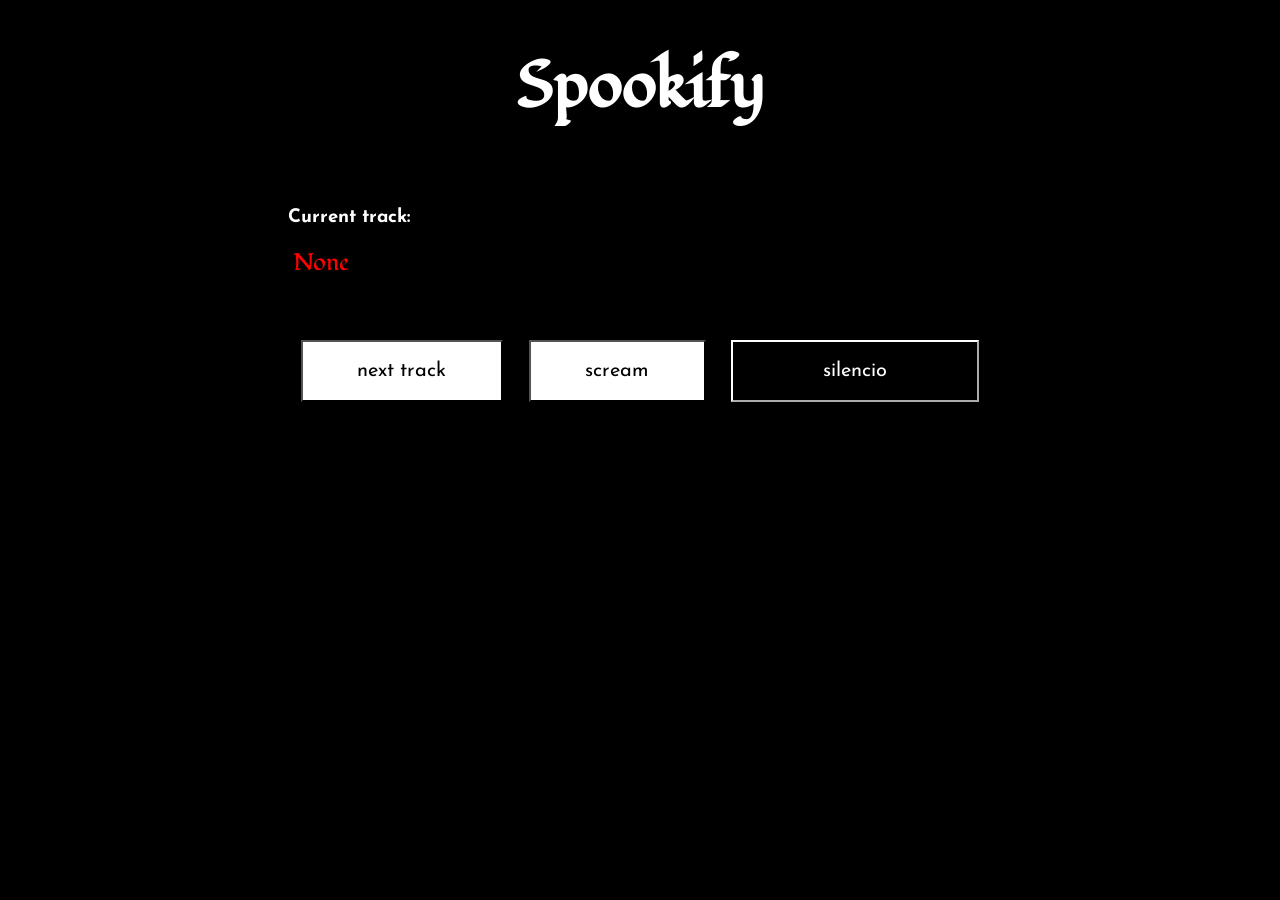
<file: index.html>
<!DOCTYPE html>
<html>
  <head>
    <meta charset="utf-8">
    <link rel="preconnect" href="https://fonts.gstatic.com">
    <link href="https://fonts.googleapis.com/css2?family=Fondamento:ital@0;1&family=Josefin+Sans&display=swap" rel="stylesheet">
    <link href="style.css" rel="stylesheet">
    <meta name="viewport" content="width=device-width, initial-scale=1.0">
    <script src="index.js"></script>
    <title>Spookify</title>
  </head>

  <body>
    <div id="container">
      <div id="header">
        <h1 onclick="cackler()">Spookify</h1>
      </div>

      <div id="body">
        <div id="info-panel">
          <h3>Current track:</h3>
          <span id="track-title">None</span>
        </div>

        <div id="controls">
          <button id="next-track-btn" onclick="nextAmbiance()">next track</button>
          <button id="scream-btn" onclick="playScreamClip()">scream</button>
          <button id="silencio-btn" class="inverted" onclick="silencio()">silencio</button>
        </div>

        <div id="player">
          <ReactPlayer
            type = 'audio/mp3'
          />
        </div>

        <div id="whatthe">
          <h3>What is this?</h3>
          <p>
            This is a silly website made to enhance spooky stories.
          </p>
          <p>
            There are a variety of ambiences that may be played in the background of your story. You can select 'scream' to harness the power of a spooky scream.
          </p>
          <p>
            I have produced all of these ambiances myself, carefully looping the audio for infinite playback. I have borrowed bits and pieces from online copyright free resources and supply them for any use as long as you do not use them in any copyrighted works.
          </p>
          <p>
            May the world feel a little spookier for all of us. -B
          </p>
        </div>

        </div>
      </div>
    </div>
  </body>
</html>
</file>
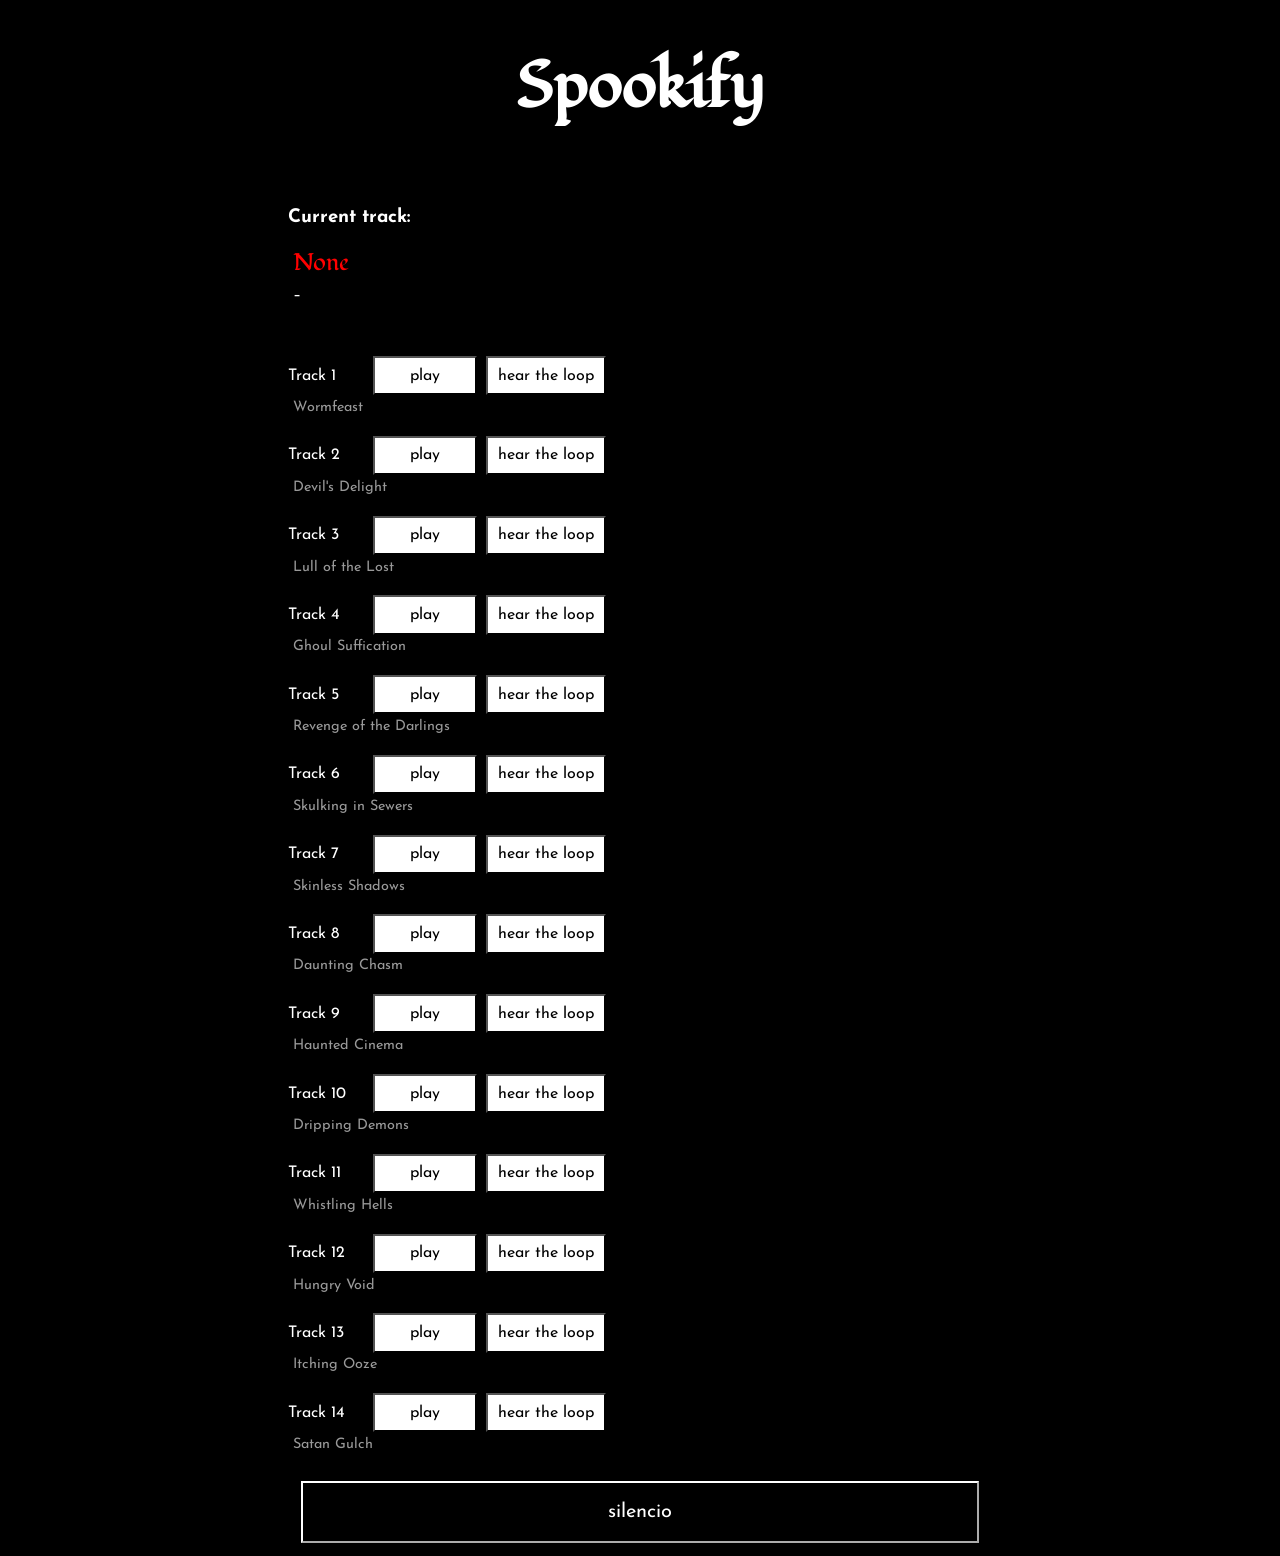
<file: tracks.html>
<!DOCTYPE html>
<html>
  <head>
    <meta charset="utf-8">
    <link rel="preconnect" href="https://fonts.gstatic.com">
    <link href="https://fonts.googleapis.com/css2?family=Fondamento:ital@0;1&family=Josefin+Sans&display=swap" rel="stylesheet">
    <link href="style.css" rel="stylesheet">
    <meta name="viewport" content="width=device-width, initial-scale=1.0">
    <script src="index.js"></script>
    <title>Spookify tracks</title>
  </head>

  <body>
    <div id="container">
      <div id="header">
        <h1><a href="index.html">Spookify</a></h1>
      </div>

      <div id="body">
        <div id="info-panel">
          <h3>Current track:</h3>
          <span id="track-title">None</span>
          <div id="track-time">–</div>
        </div>

        <div id="track-list"></div>

        <div id="controls">
          <button id="silencio-btn" class="inverted" onclick="silencio()">silencio</button>
        </div>
      </div>
    </div>

    <script>
      const NAME = {
        1: "Wormfeast",
        2: "Devil's Delight",
        3: "Lull of the Lost",
        4: "Ghoul Suffication",
        5: "Revenge of the Darlings",
        6: "Skulking in Sewers",
        7: "Skinless Shadows",
        8: "Daunting Chasm",
        9: "Haunted Cinema",
        10: "Dripping Demons",
        11: "Whistling Hells",
        12: "Hungry Void",
        13: "Itching Ooze",
        14: "Satan Gulch",
      };

      const formatTime = seconds => Math.floor(seconds / 60) + ":" + String(Math.floor(seconds % 60)).padStart(2, "0");
      setInterval(() => {
        const now = ambiancePosition();
        document.getElementById("track-time").textContent = now
          ? `${formatTime(now.position)} / ${formatTime(now.duration)} · ${formatTime(now.duration - now.position)} left · ${now.loops ? "loop " + now.loops : "intro"}`
          : "–";
      }, 250);

      // Boost (dB) each quiet track needs to reach -18 LUFS, from ffmpeg ebur128 on 2026-10-14; 14's is
      // measured over its loop region (LOOP_REGIONS), which leaves out the climax that carried its average.
      // For A/B listening only: playAmbiance caps it at the track's headroom, and the shuffle doesn't use it.
      const LOUD = { 6: 2.0, 9: 7.7, 12: 6.1, 14: 8.4 };

      function addTrack(name, url, noteText, boostDb = 0) {
        const row = document.createElement("div");
        row.className = "track-row";
        row.innerHTML = `<span>${name}</span>`;

        for (const [label, secondsBeforeLoop] of [["play", 0], ["hear the loop", 5]]) {
          const button = document.createElement("button");
          button.textContent = label;
          button.onclick = async () => {
            const title = document.getElementById("track-title");
            title.textContent = name + (secondsBeforeLoop ? ", 5s before the loop" : "");
            const applied = await playAmbiance(url, secondsBeforeLoop, boostDb);
            if (boostDb && applied !== undefined) title.textContent += ` (+${applied.toFixed(1)} dB)`;
          };
          row.appendChild(button);
        }
        const note = document.createElement("p");
        note.className = "track-note";
        note.textContent = noteText || "";

        document.getElementById("track-list").append(row, note);
      }

      for (let i = 1; i <= AMBIANCE_COUNT; i++) {
        addTrack(`Track ${i}`, AMBIANCE_DIR + i + ".mp3", NAME[i]);
      }
    </script>
  </body>
</html>
</file>
<file: style.css>
body {
  background-color: black;
  color: white;
  font-family: 'Josefin Sans', sans-serif;
  max-width: 800px;
  margin: 0 auto;
  padding: 0;
}

#header {
  display: flex;
  justify-content: space-around;
}

#whatthe {
  color: black;
}

h1{
  font-family: 'Fondamento', cursive;
  font-size: 3rem;
}

@media screen and (min-width: 650px) {
  h1 {
    font-size: 4rem;
  }
}

#body {
  padding: 1rem 3rem 0rem 3rem;
}

button {
  border-radius: 0;
  font-size: 20px;
  margin: 0.8rem;
  float: left;
  min-width: 6.5rem;
  font-family: 'Josefin Sans', sans-serif;
  padding: 1.2rem;
  background-color: white;
  color: black;
  border-color: black;
}

.inverted {
  background-color: black;
  color: white;
  border-color: white;
}

#info-panel {
  padding-bottom: 3rem;
}

#track-title {
  padding-left: 0.3rem;
  color: red;
  font-family: 'Fondamento', cursive;
  font-size: 1.5rem;
}

#next-track-btn, #scream-btn {
  flex-grow: 1;
}

#silencio-btn {
  flex-grow: 2;
}

h1 a {
  color: inherit;
  text-decoration: none;
}

.track-row {
  display: flex;
  align-items: center;
}

.track-row span {
  min-width: 5rem;
}

.track-note {
  color: #999;
  font-size: 0.9rem;
  margin: 0 0 1rem 0.3rem;
}

#track-time {
  padding: 0.5rem 0 0 0.3rem;
  font-variant-numeric: tabular-nums;
}

.track-row button {
  font-size: 16px;
  padding: 0.6rem;
  margin: 0.3rem;
}

#controls {
  display: flex;
  flex-wrap: wrap;
  display: flex;
  justify-content: center;
}
</file>
